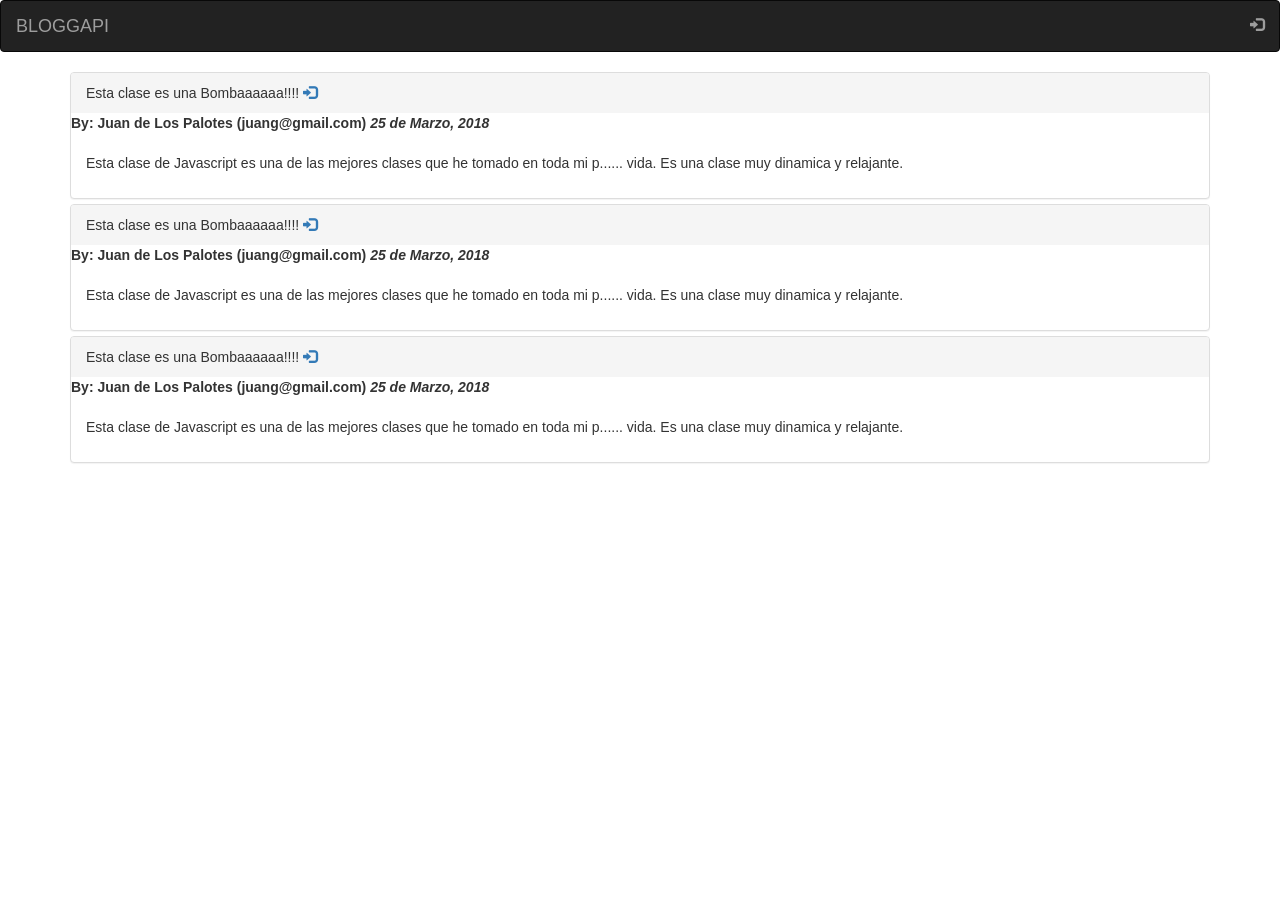
<file: index.html>
<html lang="en">
<head>
    <title>Blog APIS</title>
   <!-- <script src="assets/js/jquery-3.3.1.min.js"></script> -->
   <script
   src="https://code.jquery.com/jquery-3.3.1.min.js"  integrity="sha256-FgpCb/KJQlLNfOu91ta32o/NMZxltwRo8QtmkMRdAu8="  crossorigin="anonymous">
   
  </script>  <link rel="stylesheet" href="https://maxcdn.bootstrapcdn.com/bootstrap/3.3.7/css/bootstrap.min.css">
  <script src="https://ajax.googleapis.com/ajax/libs/jquery/3.3.1/jquery.min.js"></script>
  <script src="https://maxcdn.bootstrapcdn.com/bootstrap/3.3.7/js/bootstrap.min.js"></script>
  <script type="text/javascript" src="http://ajax.googleapis.com/ajax/libs/jquery/1.8/jquery.min.js"/></script>

    <script>
  /*      $.ajax(        
        {
            method: 'GET',
            url:"http://192.168.200.63:8080/users",
            //url:"http://127.0.0.1:8080/users",
            headers:{'Authorization': 'Bearer a57cf1ca-22cb-4a3e-b745-6aaffcad381c'},
            success: function(data){
                var table = $("#tabla_usuario");               
                 data.forEach(usuario => {                  
                    var tr =document.createElement("tr");
                    var tdId =document.createElement("td");
                    var tdEmail =document.createElement("td");
                    var tdNombre =document.createElement("td");

                    tdId.textContent=usuario.id;                 
                    tdEmail.textContent=usuario.email;
                    tdNombre.textContent=usuario.name;

                    tr.appendChild(tdId);                      
                    tr.appendChild(tdEmail);
                    tr.appendChild(tdNombre);
                    table.append(tr);
                });            
                console.log(data);
            }
        });

        */ /*
window.onload=function()
{
    $("#logout").click(() =>
    {
            var token=window.localStorage.getItem("token");
            LoginApi.logout(token)
                .then(function (data){
                    window.localStorage.removeItem("token");
                    window.location="login.html";
                })
                .cath (err =>console.log(err));
            }
}*/
/*
$(document).ready(function () 
{
    $("#logout").click(() => 
    {
        var token = window.localStorage.getItem("token");
        LoginApi.logout(token)
        .then(function (data) 
        {
            window.localStorage.removeItem("token");
            window.location = "login.html";
        })
        .catch(error => console.log(error));
    });
}

*/
    </script>
</head>
<body>
        <nav class="navbar navbar-inverse">
                <div class="container-fluid">
                  <div class="navbar-header">
                    <a class="navbar-brand" href="#">BLOGGAPI</a>
                  </div>
                  <ul class="nav navbar-nav navbar-right">
                    <li><a href="#"><span class="glyphicon glyphicon-log-in"></span> </a></li>
                  </ul>
                </div>  
              </nav>  
              <div class="container">
                   <div class="panel-group">
                    <div class="panel panel-default">
                      <div class="panel-heading">Esta clase es una Bombaaaaaa!!!! <a href="#"><span class="glyphicon glyphicon-log-in"></span> </a></div> 
                      <label>  By: </label> 
                      <label>  Juan de Los Palotes (juang@gmail.com) </label> <a href="#" id="usuariocomentario"></a>
                      <label style="font-style: italic">  25 de Marzo, 2018 </label>
                      <div class="panel-body">
                          <p>
                              Esta clase de Javascript es una de las mejores clases que he tomado en toda mi p...... vida.
                              Es una clase muy dinamica y relajante.
                          </p>
                          <div id='rate_8rt02lfjc' class='ffbs_rate'>
                              <!--{[['<span style="color: rgb(108, 181, 216);">&#10084;</span>']]}--></div>
                              <div id='stats_8rt02lfjc' class='ffbs_stats'></div>
                              <script type='text/javascript' src='http://www.graddit.com/rate/eng/1/8rt02lfjc?id=rate_8rt02lfjc&stats=stats_8rt02lfjc&info=info&info_delay=1&votes=yes'></script>
                      </div>
                  </div>
                  
                  <div class="panel panel-default">
                      <div class="panel-heading">Esta clase es una Bombaaaaaa!!!! <a href="#"><span class="glyphicon glyphicon-log-in"></span> </a></div> 
                      <label>  By: </label> 
                      <label>  Juan de Los Palotes (juang@gmail.com) </label> <a href="#" id="usuariocomentario"></a>
                      <label style="font-style: italic">  25 de Marzo, 2018 </label>
                      <div class="panel-body">
                          <p>
                              Esta clase de Javascript es una de las mejores clases que he tomado en toda mi p...... vida.
                              Es una clase muy dinamica y relajante.
                          </p>
                          <div id='rate_8rt02lfjc' class='ffbs_rate'>
                              <!--{[['<span style="color: rgb(108, 181, 216);">&#10084;</span>']]}--></div>
                              <div id='stats_8rt02lfjc' class='ffbs_stats'></div>
                              <script type='text/javascript' src='http://www.graddit.com/rate/eng/1/8rt02lfjc?id=rate_8rt02lfjc&stats=stats_8rt02lfjc&info=info&info_delay=1&votes=yes'></script>
                      </div>
                  </div>
              
                  <div class="panel panel-default">
                      <div class="panel-heading">Esta clase es una Bombaaaaaa!!!! <a href="#"><span class="glyphicon glyphicon-log-in"></span> </a></div> 
                      <label>  By: </label> 
                      <label>  Juan de Los Palotes (juang@gmail.com) </label> <a href="#" id="usuariocomentario"></a>
                      <label style="font-style: italic">  25 de Marzo, 2018 </label>
                      <div class="panel-body">
                          <p>
                              Esta clase de Javascript es una de las mejores clases que he tomado en toda mi p...... vida.
                              Es una clase muy dinamica y relajante.
                          </p>
                          <div id='rate_8rt02lfjc' class='ffbs_rate'>
                              <!--{[['<span style="color: rgb(108, 181, 216);">&#10084;</span>']]}--></div>
                              <div id='stats_8rt02lfjc' class='ffbs_stats'></div>
                              <script type='text/javascript' src='http://www.graddit.com/rate/eng/1/8rt02lfjc?id=rate_8rt02lfjc&stats=stats_8rt02lfjc&info=info&info_delay=1&votes=yes'></script>
                      </div>
                  </div>
                  </div>
                </div>
</body>
</html>
</file>
<file: assets/css/form.css>
body {
    padding-top: 15px;
    background-color: #f9f9f9;
    margin-top: 50px;
 }

.card-container.card {
    max-width: 350px;
    padding: 40px 40px;
}

.card {
    background-color: #F7F7F7;
    /* just in case there no content*/
    padding: 20px 25px 30px;
    margin: 0 auto 25px;
    margin-top: 50px;
    /* shadows and rounded borders */
    -moz-border-radius: 2px;
    -webkit-border-radius: 2px;
    border-radius: 2px;
    -moz-box-shadow: 0px 2px 2px rgba(0, 0, 0, 0.3);
    -webkit-box-shadow: 0px 2px 2px rgba(0, 0, 0, 0.3);
    box-shadow: 0px 2px 2px rgba(0, 0, 0, 0.3);
}

.form-signin input[type=email],
.form-signin input[type=password],
.form-signin input[type=text],
.form-signin button {
    width: 100%;
    display: block;
    margin-bottom: 10px;
    z-index: 1;
    position: relative;
    -moz-box-sizing: border-box;
    -webkit-box-sizing: border-box;
    box-sizing: border-box;
}
</file>
